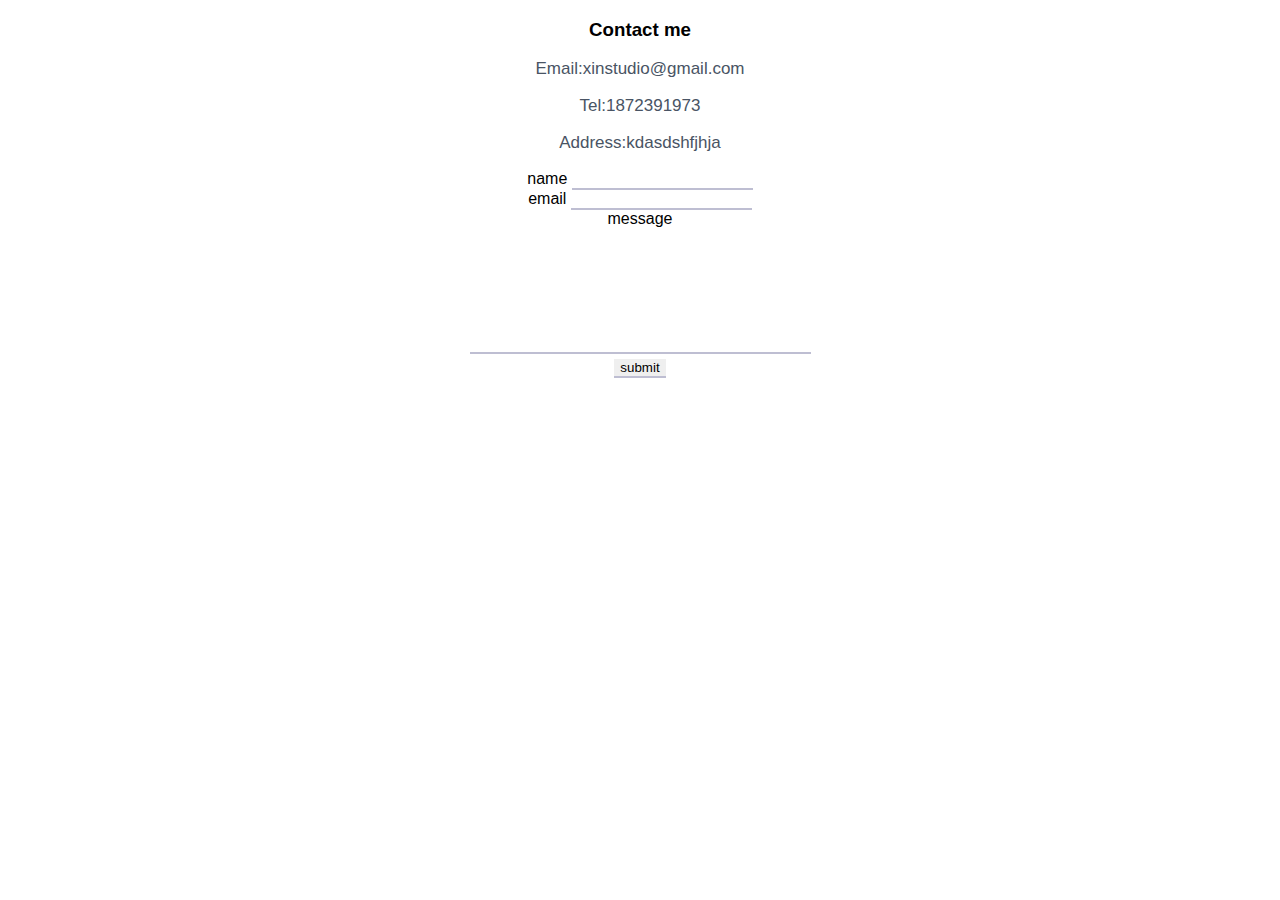
<file: contact.html>
<!DOCTYPE html>
<html lang="en" dir="ltr">
  <head>
    <meta charset="utf-8">
    <title>Contact me</title>
    <link rel="stylesheet" href="../css/styles.css">
  </head>
  <body>
    <h3>Contact me</h3>
    <p>Email:xinstudio@gmail.com</p>
    <p>Tel:1872391973</p>
    <p>Address:kdasdshfjhja</p>

<form class="" action="mailto:bjooooooork@126.com" method="post">
  <label for="name">name</label>
  <input type="text" name="yourname" value=""> <br>
  <label for="Email">email</label>
  <input type="email" name="youremail" value=""> <br>
  <label for="message">message</label> <br>
  <textarea name="yourmessage" rows="8" cols="40"></textarea> <br>
  <input type="submit" name="" value="submit"><br>
</form>
  </body>
</html>
</file>
<file: css/styles.css>
body {
  font-family: "Montserrat-ligt", sans-serif;
  text-align: center;
}

.container-fluid {
  padding: 4% 7%;
}

h1, h2, h3, h4, h5, h6{
  font-family: 'Montserrat', sans-serif;
}

p {
  color: #495464;
  font-size: 17px;
}

/* Title Section */
#title {
  text-align: left;
}

#title .container-fluid {
  padding: 0 7%;
}

.ttt{
  font-family: 'Baloo Chettan 2';
  position: absolute;
  top: 24px;
  left:80px;
}

.tt{
  font-size: 17px;
  position: absolute;
  top: 60px;
  left: 80px;
}


/* Navigation Bar*/
.qmrepromed-logo{
  width: 210px;
}

.navbar {
  padding-bottom: 4rem;
  font-size: 1.3rem;
  position: sticky;
}

.navbar-light .navbar-brand{
  color: #495464;
}

.navbar-brand {
  font-family: 'Baloo Chettan 2';
  font-size: 2.5rem;
}

.nav-item {
  padding: 0 10px;
  font-family: 'Baloo Chettan 2';
  text-align: right;
}

.nav-link .nav-button{
  font-family: 'Baloo Chettan 2', sans-serif;
  color: #495464;
}


/* Headings*/
.heading-image{
  background-image: url("../images/header.jpg");
  height: 700px;
  background-size: cover;
  background-repeat: no-repeat;
  background-attachment: fixed;
}  

.heading-text{
  color: white;
  font-size: 3.8rem;
  line-height: 1.5; 
  padding-top: 12rem;
  padding-left:8rem;
}

.section-heading{
  font-size: 2.5rem;
  line-height: 1.5;
}



/* About-us Section*/
#about-us{
  padding: 8% 15% 2%;
}

.aboutus-title{
  text-align: center;
  padding-bottom: 8%;
  color:#EF845D;
}

.aboutus-text{
  font-family: 'Montserrat-light', sans-serif;
  line-height: 1.5;
  text-align: center;
  color:#495464;
  font-size: 1.2rem;
}



/* Services Section */
#services{
  background-color: #fff;
  padding: 13% 4%;
}

.section-heading{
  padding-bottom: 2%;
  color:#EF845D;
}

.services-subtitle{
  padding: 0 18%;
}

.services-box {
  text-align: center;
  line-height: 1.3;
  padding: 0 1.5rem;
}

.services-title{
  font-size: 1.4rem;
  color:#495464;
  padding: 12px 0 12px;
}

.icon {
  color: #19668C;
  margin-bottom: 2rem;
}

.icon:hover {
  color: #EF845D;
  -webkit-animation-name: wiggle;
  -ms-animation-name: wiggle;
  -ms-animation-duration: 1000ms;
  -webkit-animation-duration: 1000ms;
  -webkit-animation-iteration-count: 1;
  -ms-animation-iteration-count: 1;
  -webkit-animation-timing-function: ease-in-out;
  -ms-animation-timing-function: ease-in-out;
}

@-webkit-keyframes wiggle {
  0% {-webkit-transform: rotate(10deg);}
  25% {-webkit-transform: rotate(-10deg);}
  50% {-webkit-transform: rotate(20deg);}
  75% {-webkit-transform: rotate(-5deg);}
  100% {-webkit-transform: rotate(0deg);}
}

@-ms-keyframes wiggle {
  0% {-ms-transform: rotate(1deg);}
  25% {-ms-transform: rotate(-1deg);}
  50% {-ms-transform: rotate(1.5deg);}
  75% {-ms-transform: rotate(-5deg);}
  100% {-ms-transform: rotate(0deg);}
}

@keyframes wiggle {
  0% {transform: rotate(10deg);}
  25% {transform: rotate(-10deg);}
  50% {transform: rotate(20deg);}
  75% {transform: rotate(-5deg);}
  100% {transform: rotate(0deg);}
}




/* Testimonials Section */
#testimonials {

}

.testimonial-heading{
  font-size: 2.2rem;
  line-height: 1.5;
  text-align: left;
  padding: 7% 7% 5%;
}


.testimonial-heading2{
  font-size: 2.2rem;
  line-height: 1.4;
  text-align: center;
  padding: 3% 7% 2%;
}




/* Press Section */
#press{
  padding: 4% 7%;
}

.prof-image{
  height: 150px;
  border-radius: 100%;
  padding: 0% 1% 20%;
}

.prof{
  text-align: left;
  font-size: 1rem;
  color: #495464;
}

.prof-title{
  font-size: 1.3rem;
  text-align: left;
  color: #495464;
  padding-top: 2rem;
}

.profLink{
  padding-bottom: 7%;
}


/* Call to Action Section */
#cta{
  background-color:#fff;
  color: #495464;
  padding: 9% 7%;

}


.cta-heading{
  text-align: left;
  font-size: 3rem;
  line-height: 2.5;
}

.contact-text{
  font-size: 1.2rem;
  text-align: left;
  vertical-align:top;
  padding-top: 2%;
  padding-bottom: 2%;
}


.formtext{
padding-top: 4%;
padding-bottom: 0%;
}

input{
  box-sizing:border-box;
  outline:none;
  resize:none;
  border:0;
  transition:all .3s;
  border-bottom:2px 
  solid #bebed2}

input:focus{
  border-bottom:2px solid #78788c}

textarea{
  outline:none;
  resize:none;
  border:0;
  transition:all .3s;
  border-bottom:2px 
  solid #bebed2}
  



/* footer Section */
#footer{
  background-color: #19668C;
  color:#fff;
  height: 200px;
}

.footer-text{
  color:rgb(202, 202, 202);
  font-size: 11px;
  text-align: center;
}

a{
  color:#bebed2;
}


a:hover{
  color:#EF845D;
}
</file>
